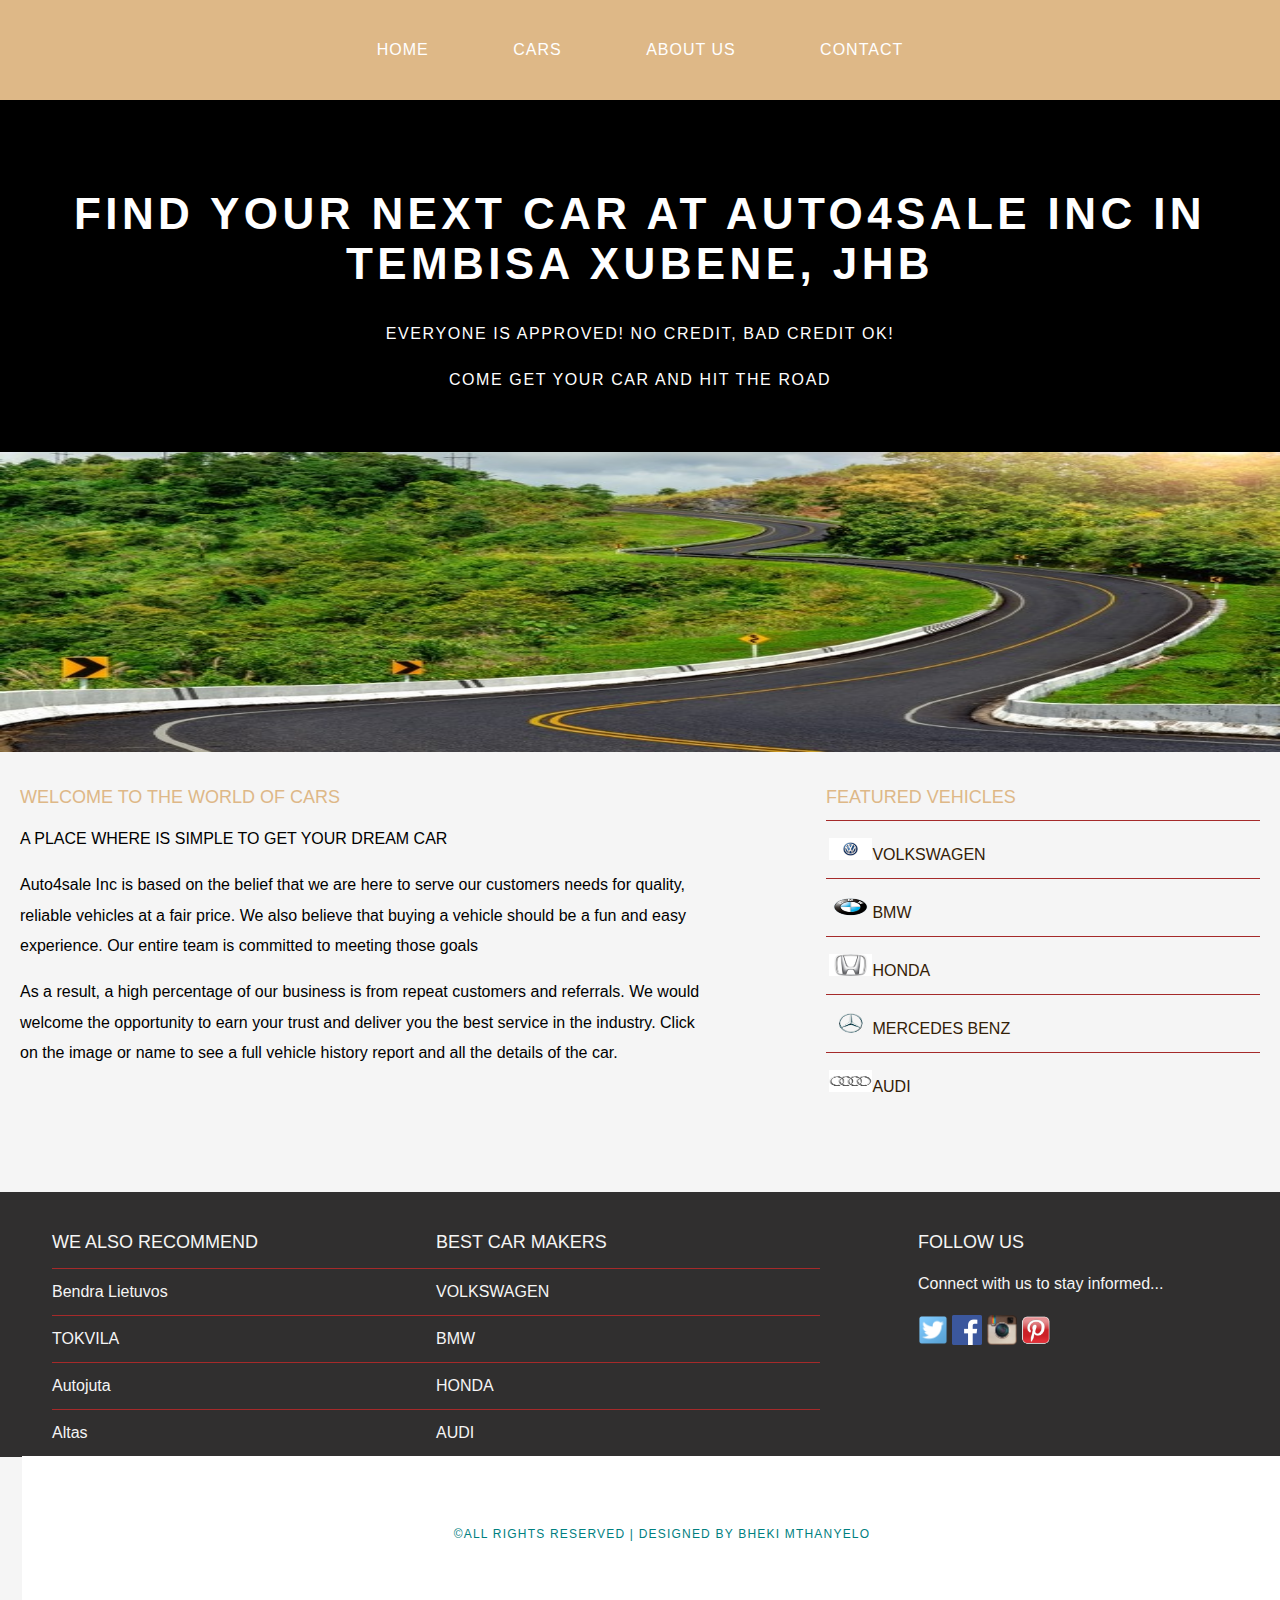
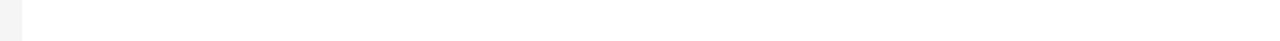
<file: index.html>
<!doctype hmtl>
<html>
    <head>
        <title>Auto4Sale</title>
        <link rel="stylesheet" href="style.css"/>
    </head>

    <body>
        <div id="menu">
            <ul>
                <li><a href="index.html">Home</a></li>
                <li><a href="cars.html">Cars</a></li>
                <li><a href="about.html">About US</a></li>
                <li><a href="contact.html">Contact</a></li>
            </ul>
        </div>
        <div id="header">
            <h1>FIND YOUR NEXT CAR AT AUTO4SALE INC IN TEMBISA XUBENE, JHB</h1>
            <p>EVERYONE IS APPROVED! NO CREDIT, BAD CREDIT OK!</p>
            <p>COME GET YOUR CAR AND HIT THE ROAD</p>
        </div>
        <div id="banner">
            <img src="images/road.jpg"/>
        </div>
        <div id="page">
            <div id="content">
                <h2>Welcome to The World of Cars</h2>
                <p>A PLACE WHERE IS SIMPLE TO GET YOUR DREAM CAR</p>
                <P>Auto4sale Inc is based on the belief that we are here to serve our customers needs for quality, 
                    reliable vehicles at a fair price. We also believe that buying a vehicle should be a fun and easy
                     experience. Our entire team is committed to meeting those goals</P>
                <P>As a result, a high percentage of our business is from repeat customers and referrals. We would welcome the 
                    opportunity to earn your trust and deliver you the best service in the industry. Click on the image or name 
                    to see a full vehicle history report and all the details of the car.</P>
            </div>
            <div id="sidebar">
                <h2>Featured vehicles</h2>              
                <ul class="styled">
                    <li><img src="images/VW logo.jpg"/><a href="vw.html">VOLKSWAGEN</a></li>
                    <li><img src="images/bmw logo.png"/><a href="bmw.html">BMW</a></li>
                    <li><img src="images/honda logo.jpg"/><a href="honda.html">HONDA</a></li>
                    <li><img src="images/Mercedes-Benz-Logo.png"/><a href="benz.html">MERCEDES BENZ</a></li>
                    <li><img src="images/audi logo.png"/><a href="audi.html">AUDI</a></li>
                    </ul>
            </div>
        </div>
        <div id="footer">
            <div id="box1">
                <h2>we Also recommend</h2>
                <ul class="styled">
                    <li><a href="https://rekvizitai.vz.lt/en/company/arx_lietuvos_cekijos_bi/">Bendra Lietuvos</a></li>
                    <li><a href="https://www.tokvila.lt">TOKVILA</a></li>
                    <li><a href="http://www.autojuta.lt">Autojuta</a></li>
                    <li><a href="http://www.altas.lt">Altas</a></li>
                </ul>
            </div>
            <div id="box2">
                <h2>Best Car Makers</h2>
                <ul class="styled">
                    <ul class="styled">
                        <li><a href="vw.html">VOLKSWAGEN</a></li>
                        <li><a href="bmw.html">BMW</a></li>
                        <li><a href="honda.html">HONDA</a></li>
                        <li><a href="audi.html">AUDI</a></li>
                        </ul>
                </ul>
            </div>
            <div id="box3">
                <h2>Follow Us</h2>
                <p>Connect with us to stay informed...</p>
                <a href="#"><img src="images/twitter.png" height="30"/></a>
                <a href="#"><img src="images/facebook.png" height="30"/></a>
                <a href="#"><img src="images/instagram.png" height="30"/></a>
                <a href="#"><img src="images/pinterest.png" height="30"/></a>
            </div>
            <div id="copyright">
                <p>&copy;All rights Reserved | Designed by Bheki Mthanyelo</p>
            </div>
        </div>
    </body>
</html>
</file>
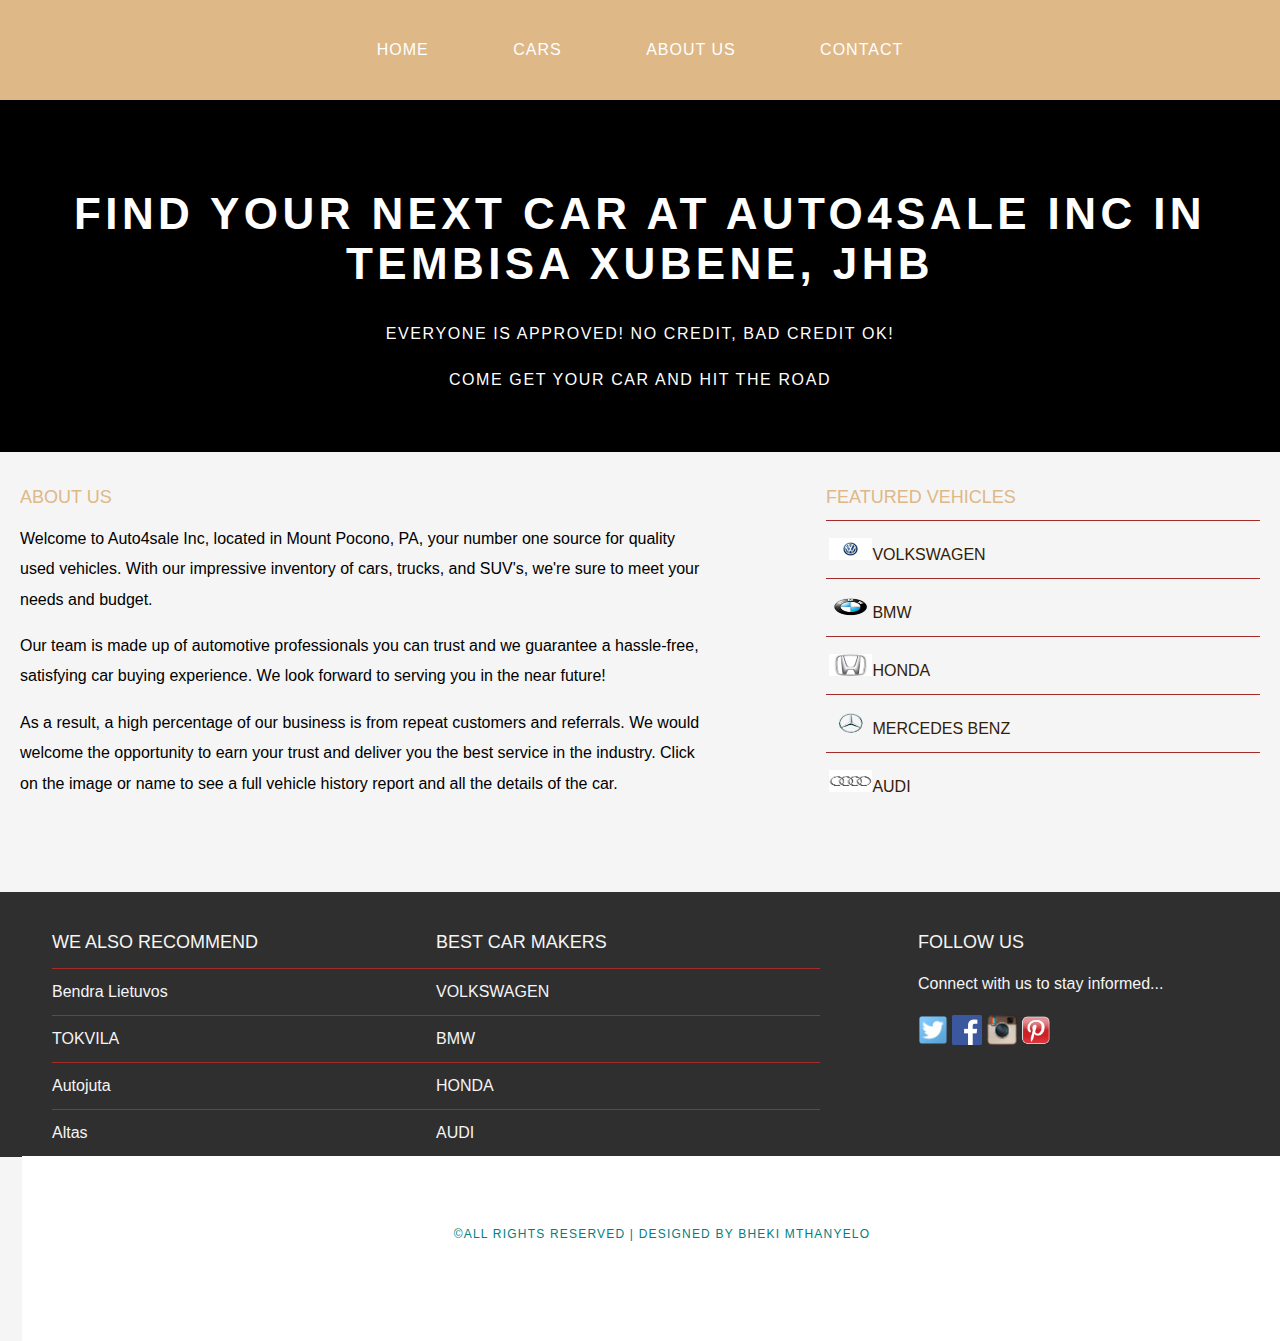
<file: about.html>
<!doctype hmtl>
<html>
    <head>
        <title>Auto4Sale</title>
        <link rel="stylesheet" href="style.css"/>
    </head>

    <body>
        <div id="menu">
            <ul>
                <li><a href="index.html">Home</a></li>
                <li><a href="cars.html">Cars</a></li>
                <li><a href="about.html">About US</a></li>
                <li><a href="contact.html">Contact</a></li>
            </ul>
        </div>
        <div id="header">
            <h1>FIND YOUR NEXT CAR AT AUTO4SALE INC IN TEMBISA XUBENE, JHB</h1>
            <p>EVERYONE IS APPROVED! NO CREDIT, BAD CREDIT OK!</p>
            <p>COME GET YOUR CAR AND HIT THE ROAD</p>
        </div>
        <div id="page">
            <div id="content">
                <h2>about us</h2>
                <p>Welcome to Auto4sale Inc, located in Mount Pocono, PA, your number one 
                    source for quality used vehicles. With our impressive inventory of cars,
                     trucks, and SUV's, we're sure to meet your needs and budget.</p>
                <p> Our team is made up of automotive professionals you can trust and we guarantee
                     a hassle-free, satisfying car buying experience. We look forward to serving you in the near future!</p>
                <P>As a result, a high percentage of our business is from repeat customers and referrals. We would welcome the 
                    opportunity to earn your trust and deliver you the best service in the industry. Click on the image or name 
                    to see a full vehicle history report and all the details of the car.</P>
            </div>
            <div id="sidebar">
                <h2>Featured vehicles</h2>              
                <ul class="styled">
                    <li><img src="images/VW logo.jpg"/><a href="vw.html">VOLKSWAGEN</a></li>
                    <li><img src="images/bmw logo.png"/><a href="bmw.html">BMW</a></li>
                    <li><img src="images/honda logo.jpg"/><a href="honda.html">HONDA</a></li>
                    <li><img src="images/Mercedes-Benz-Logo.png"/><a href="benz.html">MERCEDES BENZ</a></li>
                    <li><img src="images/audi logo.png"/><a href="audi.html">AUDI</a></li>
                    </ul>
            </div>
        </div>
        <div id="footer">
            <div id="box1">
                <h2>we Also recommend</h2>
                <ul class="styled">
                    <li><a href="https://rekvizitai.vz.lt/en/company/arx_lietuvos_cekijos_bi/">Bendra Lietuvos</a></li>
                    <li><a href="https://www.tokvila.lt">TOKVILA</a></li>
                    <li><a href="http://www.autojuta.lt">Autojuta</a></li>
                    <li><a href="http://www.altas.lt">Altas</a></li>
                </ul>
            </div>
            <div id="box2">
                <h2>Best Car Makers</h2>
                <ul class="styled">
                    <ul class="styled">
                        <li><a href="vw.html">VOLKSWAGEN</a></li>
                        <li><a href="bmw.html">BMW</a></li>
                        <li><a href="honda.html">HONDA</a></li>
                        <li><a href="audi.html">AUDI</a></li>
                        </ul>
                </ul>
            </div>
            <div id="box3">
                <h2>Follow Us</h2>
                <p>Connect with us to stay informed...</p>
                <a href="#"><img src="images/twitter.png" height="30"/></a>
                <a href="#"><img src="images/facebook.png" height="30"/></a>
                <a href="#"><img src="images/instagram.png" height="30"/></a>
                <a href="#"><img src="images/pinterest.png" height="30"/></a>
            </div>
            <div id="copyright">
                <p>&copy;All rights Reserved | Designed by Bheki Mthanyelo</p>
            </div>
        </div>
    </body>
</html>
</file>
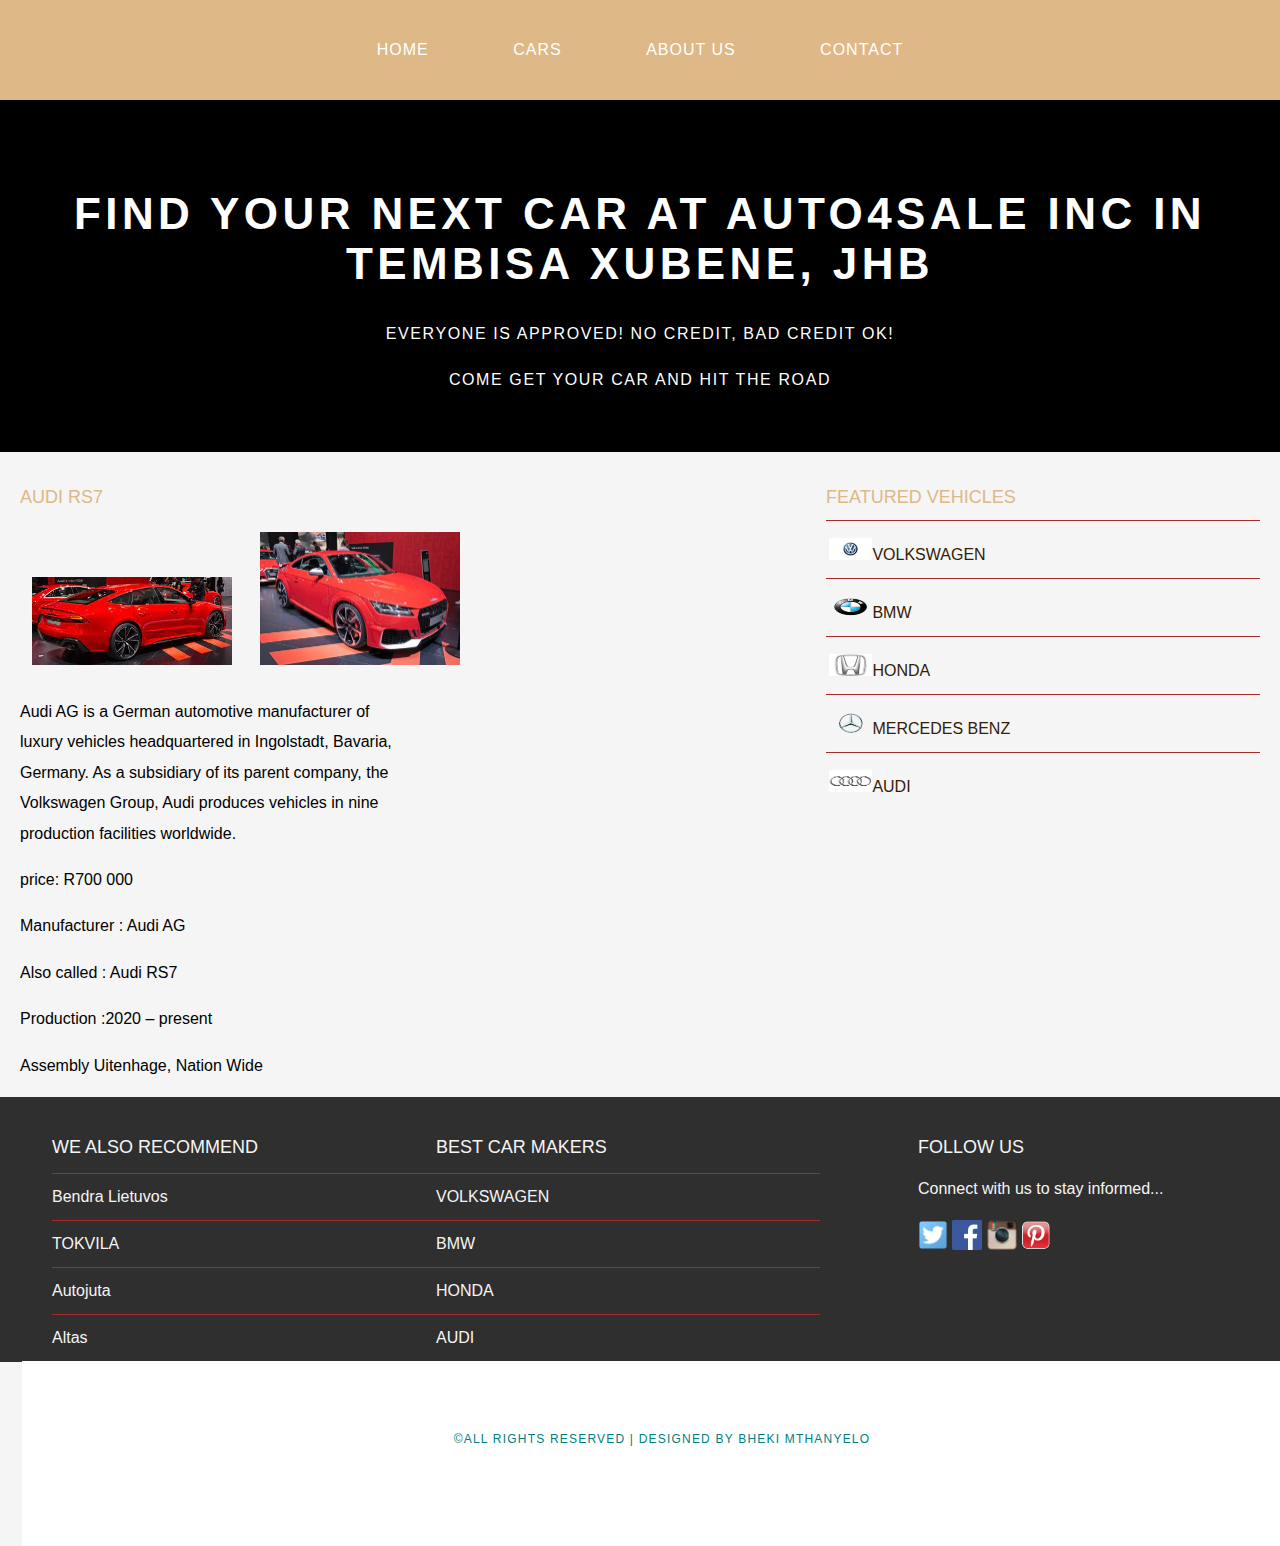
<file: audi.html>
<!doctype hmtl>
<html>
    <head>
        <title>Auto4Sale | Cars | AUDI</title>
        <link rel="stylesheet" href="style.css"/>
    </head>

    <body>
        <div id="menu">
            <ul>
                <li><a href="index.html">Home</a></li>
                <li><a href="cars.html">Cars</a></li>
                <li><a href="about.html">About US</a></li>
                <li><a href="contact.html">Contact</a></li>
            </ul>
        </div>
        <div id="header">
            <h1>FIND YOUR NEXT CAR AT AUTO4SALE INC IN TEMBISA XUBENE, JHB</h1>
            <p>EVERYONE IS APPROVED! NO CREDIT, BAD CREDIT OK!</p>
            <p>COME GET YOUR CAR AND HIT THE ROAD</p>
        </div>
        <div id="page">
            <div id="content">
                <h2>AUDI RS7 </h2>
                <div id="cars">
                    <img src="images/audi 2.jpg"/>
                    <img src="images/audi 3.jpg"/>
                </div>
                <div id="content">
                    <p>Audi AG is a German automotive manufacturer of luxury vehicles headquartered
                         in Ingolstadt, Bavaria, Germany. As a subsidiary of its parent company, the
                          Volkswagen Group, Audi produces vehicles in nine production facilities worldwide.</p>
                    <p>price: R700 000</p>
                    <p>Manufacturer :	Audi AG</p>
                    <p>Also called : Audi RS7</p>
                    <p>Production	:2020 – present</p>
                    <p>Assembly	Uitenhage, Nation Wide</p>
                </div>
            </div>
            <div id="sidebar">
                <h2>Featured vehicles</h2>              
                <ul class="styled">
                    <li><img src="images/VW logo.jpg"/><a href="vw.html">VOLKSWAGEN</a></li>
                    <li><img src="images/bmw logo.png"/><a href="bmw.html">BMW</a></li>
                    <li><img src="images/honda logo.jpg"/><a href="honda.html">HONDA</a></li>
                    <li><img src="images/Mercedes-Benz-Logo.png"/><a href="benz.html">MERCEDES BENZ</a></li>
                    <li><img src="images/audi logo.png"/><a href="audi.html">AUDI</a></li>
                    </ul>
            </div>
        </div>
        <div id="footer">
            <div id="box1">
                <h2>we Also recommend</h2>
                <ul class="styled">
                    <li><a href="https://rekvizitai.vz.lt/en/company/arx_lietuvos_cekijos_bi/">Bendra Lietuvos</a></li>
                    <li><a href="https://www.tokvila.lt">TOKVILA</a></li>
                    <li><a href="http://www.autojuta.lt">Autojuta</a></li>
                    <li><a href="http://www.altas.lt">Altas</a></li>
                </ul>
            </div>
            <div id="box2">
                <h2>Best Car Makers</h2>
                <ul class="styled">
                    <ul class="styled">
                        <li><a href="vw.html">VOLKSWAGEN</a></li>
                        <li><a href="bmw.html">BMW</a></li>
                        <li><a href="honda.html">HONDA</a></li>
                        <li><a href="audi.html">AUDI</a></li>
                        </ul>
                </ul>
            </div>
            <div id="box3">
                <h2>Follow Us</h2>
                <p>Connect with us to stay informed...</p>
                <a href="#"><img src="images/twitter.png" height="30"/></a>
                <a href="#"><img src="images/facebook.png" height="30"/></a>
                <a href="#"><img src="images/instagram.png" height="30"/></a>
                <a href="#"><img src="images/pinterest.png" height="30"/></a>
            </div>
            <div id="copyright">
                <p>&copy;All rights Reserved | Designed by Bheki Mthanyelo</p>
            </div>
        </div>
    </body>
</html>
</file>
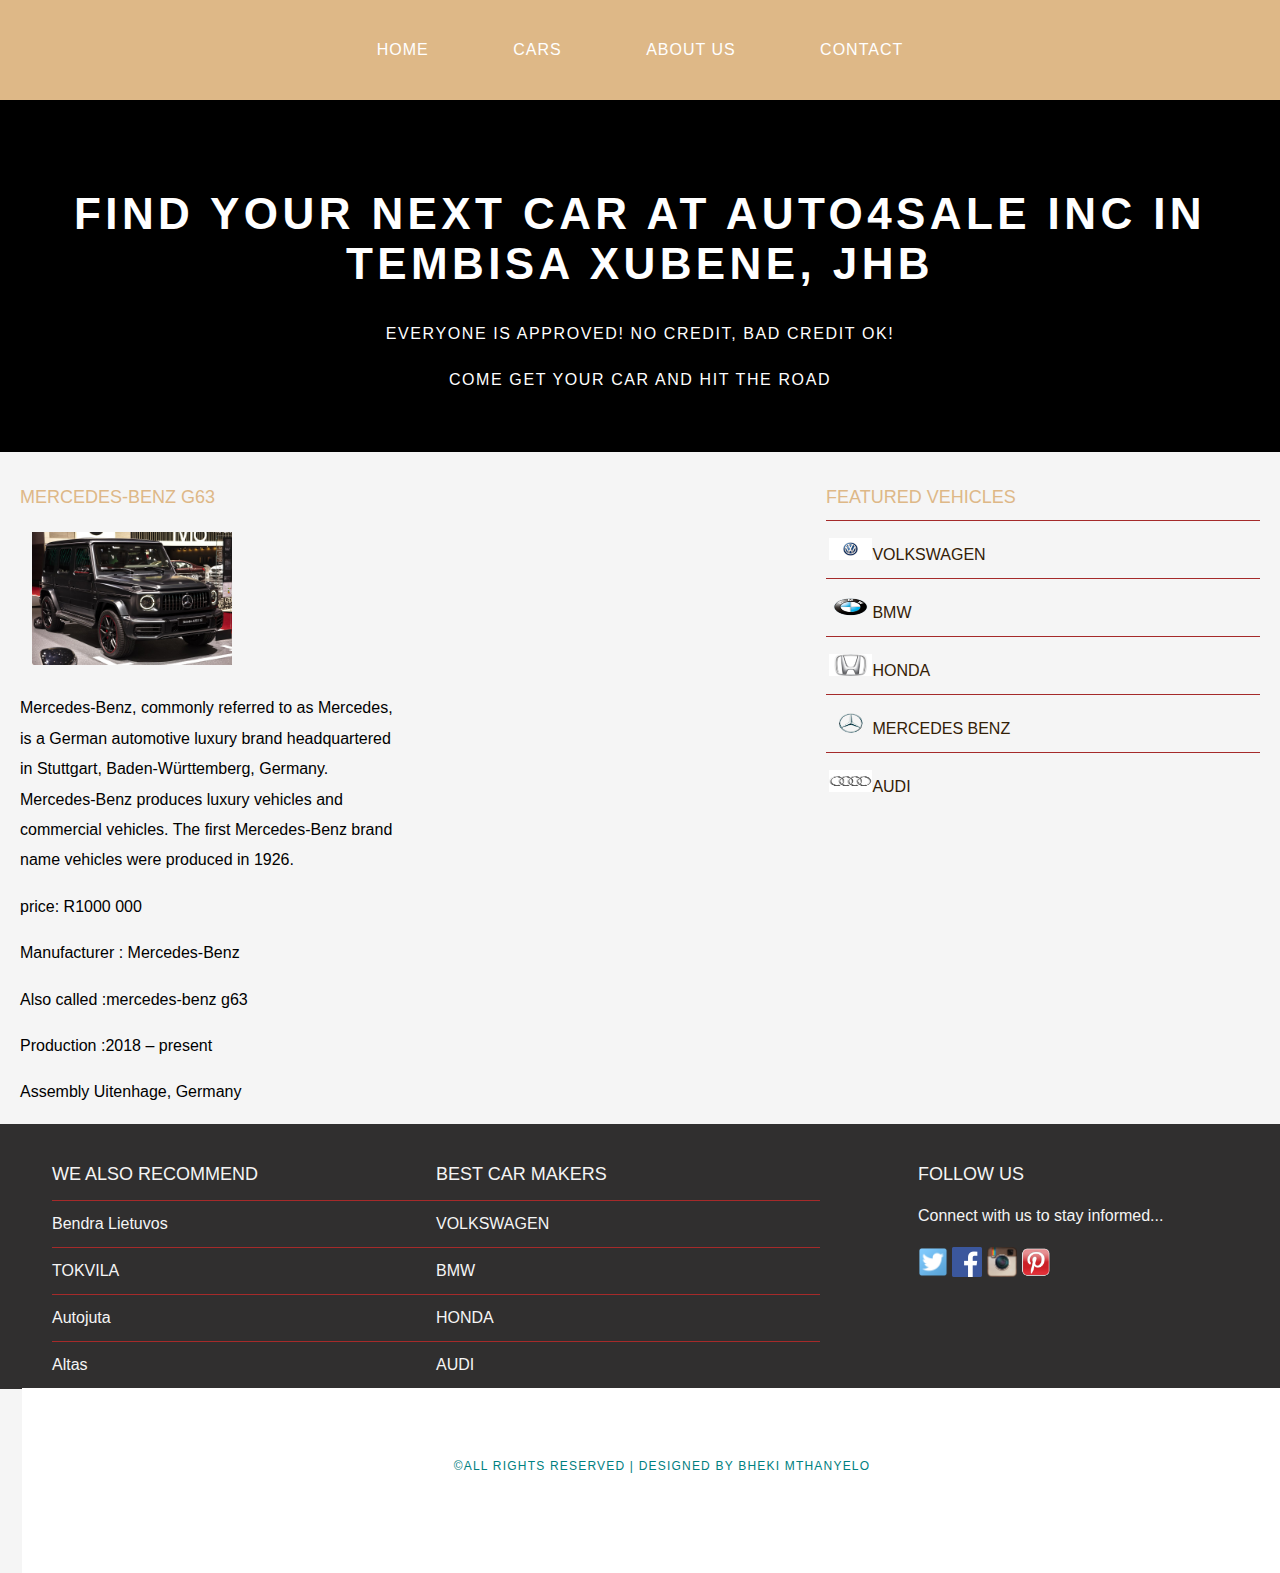
<file: benz.html>
<!doctype hmtl>
<html>
    <head>
        <title>Auto4Sale | Cars | Mercedes Benz</title>
        <link rel="stylesheet" href="style.css"/>
    </head>

    <body>
        <div id="menu">
            <ul>
                <li><a href="index.html">Home</a></li>
                <li><a href="cars.html">Cars</a></li>
                <li><a href="about.html">About US</a></li>
                <li><a href="contact.html">Contact</a></li>
            </ul>
        </div>
        <div id="header">
            <h1>FIND YOUR NEXT CAR AT AUTO4SALE INC IN TEMBISA XUBENE, JHB</h1>
            <p>EVERYONE IS APPROVED! NO CREDIT, BAD CREDIT OK!</p>
            <p>COME GET YOUR CAR AND HIT THE ROAD</p>
        </div>
        <div id="page">
            <div id="content">
                <h2>mercedes-benz g63 </h2>
                <div id="cars">
                    <img src="images/Mercedes 2.jpg"/>
                </div>
                <div id="content">
                    <p> Mercedes-Benz, commonly referred to as Mercedes, is a German 
                        automotive luxury brand headquartered in Stuttgart, Baden-Württemberg, Germany.
                         Mercedes-Benz produces luxury vehicles and commercial vehicles. The first Mercedes-Benz 
                         brand name vehicles were produced in 1926.</p>
                     <p>price: R1000 000</p>
                    <p>Manufacturer :	Mercedes-Benz</p>
                    <p>Also called :mercedes-benz g63</p>
                    <p>Production	:2018 – present</p>
                    <p>Assembly	Uitenhage, Germany</p>
                </div>
            </div>
            <div id="sidebar">
                <h2>Featured vehicles</h2>              
                <ul class="styled">
                    <li><img src="images/VW logo.jpg"/><a href="vw.html">VOLKSWAGEN</a></li>
                    <li><img src="images/bmw logo.png"/><a href="bmw.html">BMW</a></li>
                    <li><img src="images/honda logo.jpg"/><a href="honda.html">HONDA</a></li>
                    <li><img src="images/Mercedes-Benz-Logo.png"/><a href="benz.html">MERCEDES BENZ</a></li>
                    <li><img src="images/audi logo.png"/><a href="audi.html">AUDI</a></li>
                    </ul>
            </div>
        </div>
        <div id="footer">
            <div id="box1">
                <h2>we Also recommend</h2>
                <ul class="styled">
                    <li><a href="https://rekvizitai.vz.lt/en/company/arx_lietuvos_cekijos_bi/">Bendra Lietuvos</a></li>
                    <li><a href="https://www.tokvila.lt">TOKVILA</a></li>
                    <li><a href="http://www.autojuta.lt">Autojuta</a></li>
                    <li><a href="http://www.altas.lt">Altas</a></li>
                </ul>
            </div>
            <div id="box2">
                <h2>Best Car Makers</h2>
                <ul class="styled">
                    <ul class="styled">
                        <li><a href="vw.html">VOLKSWAGEN</a></li>
                        <li><a href="bmw.html">BMW</a></li>
                        <li><a href="honda.html">HONDA</a></li>
                        <li><a href="audi.html">AUDI</a></li>
                        </ul>
                </ul>
            </div>
            <div id="box3">
                <h2>Follow Us</h2>
                <p>Connect with us to stay informed...</p>
                <a href="#"><img src="images/twitter.png" height="30"/></a>
                <a href="#"><img src="images/facebook.png" height="30"/></a>
                <a href="#"><img src="images/instagram.png" height="30"/></a>
                <a href="#"><img src="images/pinterest.png" height="30"/></a>
            </div>
            <div id="copyright">
                <p>&copy;All rights Reserved | Designed by Bheki Mthanyelo</p>
            </div>
        </div>
    </body>
</html>
</file>
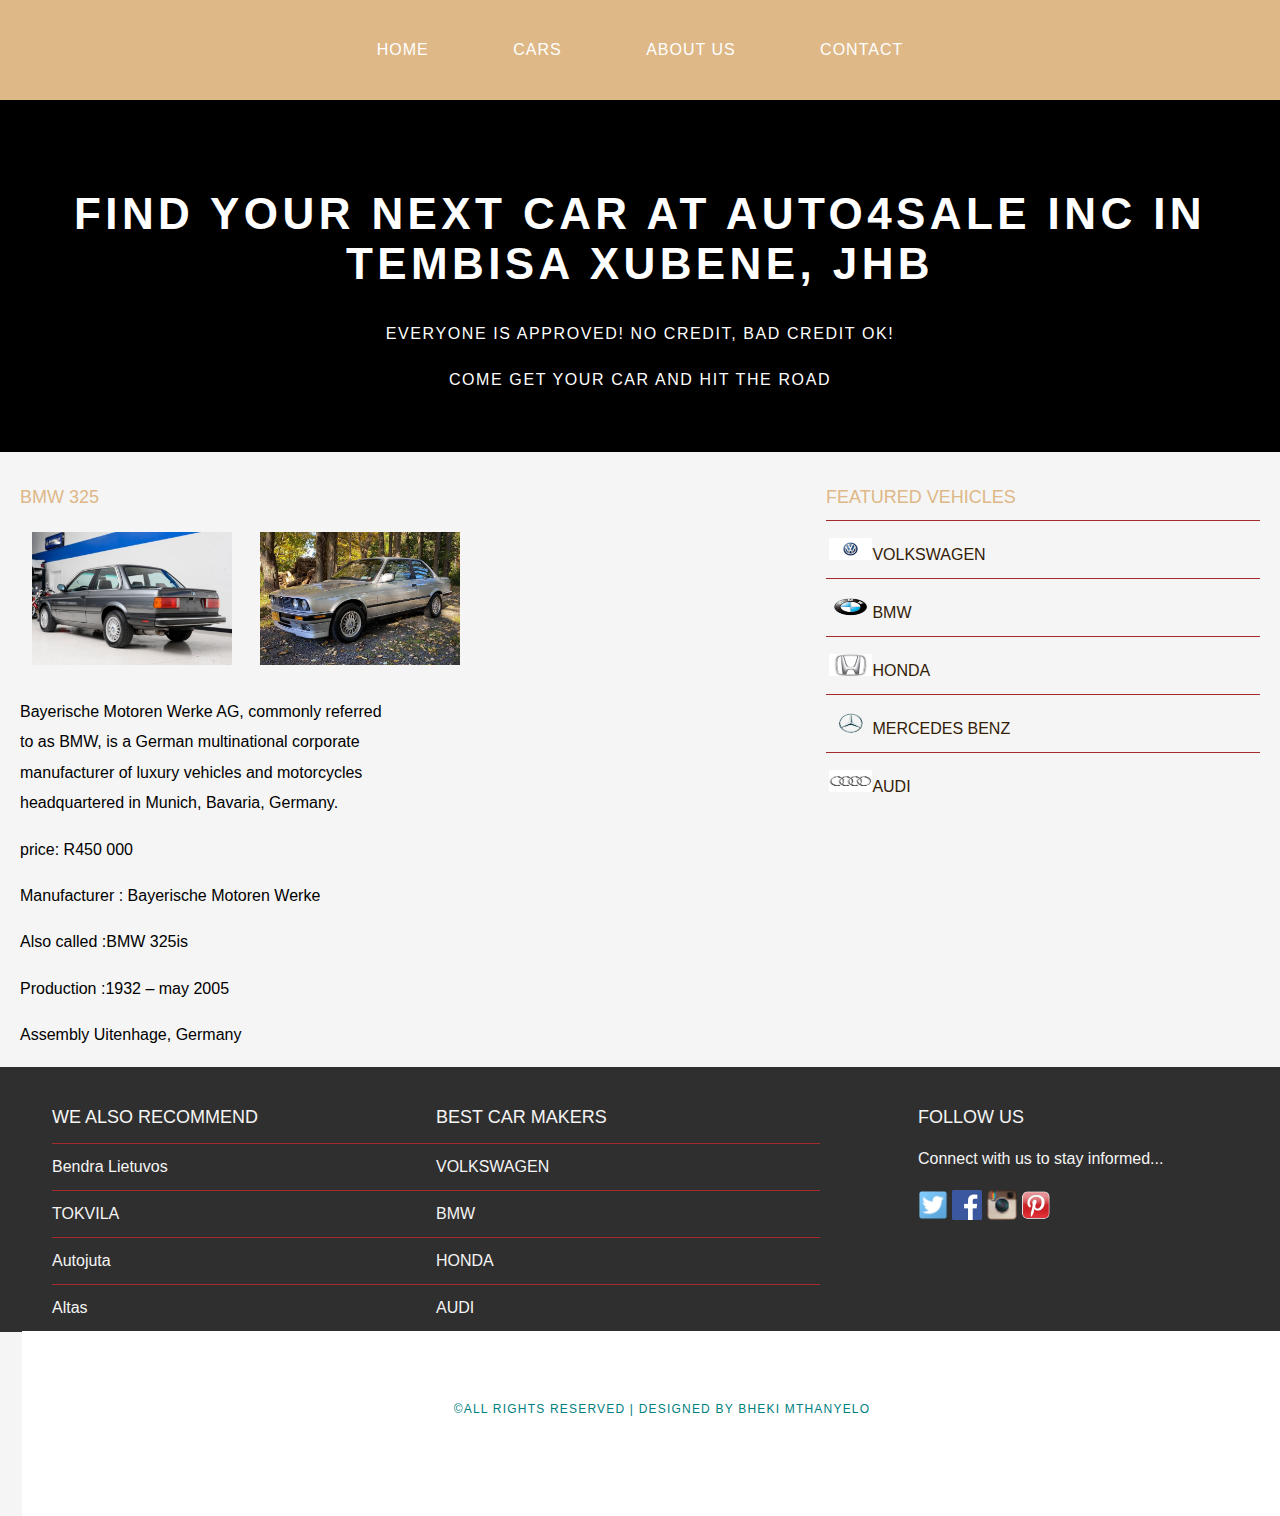
<file: bmw.html>
<!doctype hmtl>
<html>
    <head>
        <title>Auto4Sale | Cars | BMW</title>
        <link rel="stylesheet" href="style.css"/>
    </head>

    <body>
        <div id="menu">
            <ul>
                <li><a href="index.html">Home</a></li>
                <li><a href="cars.html">Cars</a></li>
                <li><a href="about.html">About US</a></li>
                <li><a href="contact.html">Contact</a></li>
            </ul>
        </div>
        <div id="header">
            <h1>FIND YOUR NEXT CAR AT AUTO4SALE INC IN TEMBISA XUBENE, JHB</h1>
            <p>EVERYONE IS APPROVED! NO CREDIT, BAD CREDIT OK!</p>
            <p>COME GET YOUR CAR AND HIT THE ROAD</p>
        </div>
        <div id="page">
            <div id="content">
                <h2>BMW 325 </h2>
                <div id="cars">
                    <img src="images/325is 2.jpg"/>
                    <img src="images/325is 3.jpg"/>
                </div>
                <div id="content">
                    <p>Bayerische Motoren Werke AG, commonly referred to as BMW, is a German 
                        multinational corporate manufacturer of luxury vehicles and motorcycles 
                        headquartered in Munich, Bavaria, Germany.</p>
                        <p>price: R450 000</p>
                    <p>Manufacturer :	Bayerische Motoren Werke</p>
                    <p>Also called :BMW 325is</p>
                    <p>Production	:1932 – may 2005</p>
                    <p>Assembly	Uitenhage, Germany</p>
                </div>
            </div>
            <div id="sidebar">
                <h2>Featured vehicles</h2>              
                <ul class="styled">
                    <li><img src="images/VW logo.jpg"/><a href="vw.html">VOLKSWAGEN</a></li>
                    <li><img src="images/bmw logo.png"/><a href="bmw.html">BMW</a></li>
                    <li><img src="images/honda logo.jpg"/><a href="honda.html">HONDA</a></li>
                    <li><img src="images/Mercedes-Benz-Logo.png"/><a href="benz.html">MERCEDES BENZ</a></li>
                    <li><img src="images/audi logo.png"/><a href="audi.html">AUDI</a></li>
                    </ul>
            </div>
        </div>
        <div id="footer">
            <div id="box1">
                <h2>we Also recommend</h2>
                <ul class="styled">
                    <li><a href="https://rekvizitai.vz.lt/en/company/arx_lietuvos_cekijos_bi/">Bendra Lietuvos</a></li>
                    <li><a href="https://www.tokvila.lt">TOKVILA</a></li>
                    <li><a href="http://www.autojuta.lt">Autojuta</a></li>
                    <li><a href="http://www.altas.lt">Altas</a></li>
                </ul>
            </div>
            <div id="box2">
                <h2>Best Car Makers</h2>
                <ul class="styled">
                    <ul class="styled">
                        <li><a href="vw.html">VOLKSWAGEN</a></li>
                        <li><a href="bmw.html">BMW</a></li>
                        <li><a href="honda.html">HONDA</a></li>
                        <li><a href="audi.html">AUDI</a></li>
                        </ul>
                </ul>
            </div>
            <div id="box3">
                <h2>Follow Us</h2>
                <p>Connect with us to stay informed...</p>
                <a href="#"><img src="images/twitter.png" height="30"/></a>
                <a href="#"><img src="images/facebook.png" height="30"/></a>
                <a href="#"><img src="images/instagram.png" height="30"/></a>
                <a href="#"><img src="images/pinterest.png" height="30"/></a>
            </div>
            <div id="copyright">
                <p>&copy;All rights Reserved | Designed by Bheki Mthanyelo</p>
            </div>
        </div>
    </body>
</html>
</file>
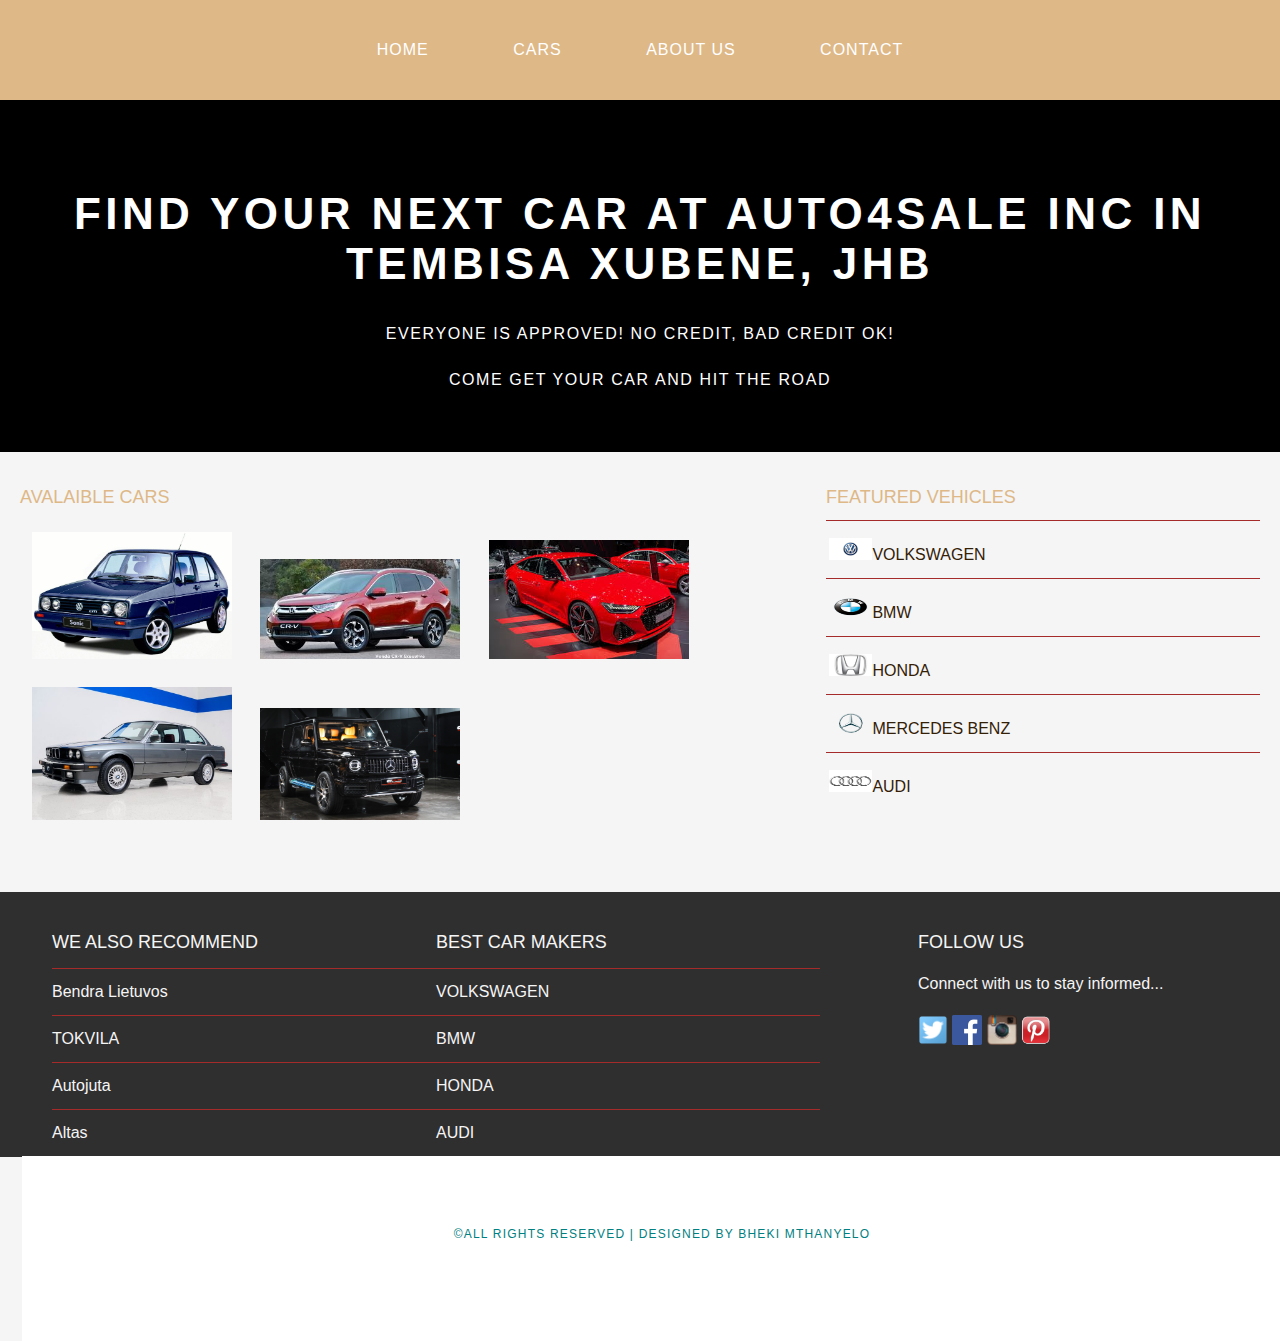
<file: cars.html>
<!doctype hmtl>
<html>
    <head>
        <title>Auto4Sale | Cars</title>
        <link rel="stylesheet" href="style.css"/>
    </head>

    <body>
        <div id="menu">
            <ul>
                <li><a href="index.html">Home</a></li>
                <li><a href="cars.html">Cars</a></li>
                <li><a href="about.html">About US</a></li>
                <li><a href="contact.html">Contact</a></li>
            </ul>
        </div>
        <div id="header">
            <h1>FIND YOUR NEXT CAR AT AUTO4SALE INC IN TEMBISA XUBENE, JHB</h1>
            <p>EVERYONE IS APPROVED! NO CREDIT, BAD CREDIT OK!</p>
            <p>COME GET YOUR CAR AND HIT THE ROAD</p>
        </div>
        <div id="page">
            <div id="content">
                <h2>Avalaible Cars</h2>
                <div id="cars">
                    <a href="vw.html"><img src="images/city golf 1.jpg"/></a>
                    <a href="honda.html"><img src="images/honda 1.jpg"/></a>
                    <a href="audi.html"><img src="images/audi 1.jpg"/></a>
                    <a href="bmw.html"><img src="images/352is 1.jpg"/></a>
                    <a href="benz.html"><img src="images/mercedes 1.jpg"/></a>
                </div>
            </div>
            <div id="sidebar">
                <h2>Featured vehicles</h2>              
                <ul class="styled">
                    <li><img src="images/VW logo.jpg"/><a href="vw.html">VOLKSWAGEN</a></li>
                    <li><img src="images/bmw logo.png"/><a href="bmw.html">BMW</a></li>
                    <li><img src="images/honda logo.jpg"/><a href="honda.html">HONDA</a></li>
                    <li><img src="images/Mercedes-Benz-Logo.png"/><a href="benz.html">MERCEDES BENZ</a></li>
                    <li><img src="images/audi logo.png"/><a href="audi.html">AUDI</a></li>
                    </ul>
            </div>
        </div>
        <div id="footer">
            <div id="box1">
                <h2>we Also recommend</h2>
                <ul class="styled">
                    <li><a href="https://rekvizitai.vz.lt/en/company/arx_lietuvos_cekijos_bi/">Bendra Lietuvos</a></li>
                    <li><a href="https://www.tokvila.lt">TOKVILA</a></li>
                    <li><a href="http://www.autojuta.lt">Autojuta</a></li>
                    <li><a href="http://www.altas.lt">Altas</a></li>
                </ul>
            </div>
            <div id="box2">
                <h2>Best Car Makers</h2>
                <ul class="styled">
                    <ul class="styled">
                        <li><a href="vw.html">VOLKSWAGEN</a></li>
                        <li><a href="bmw.html">BMW</a></li>
                        <li><a href="honda.html">HONDA</a></li>
                        <li><a href="audi.html">AUDI</a></li>
                        </ul>
                </ul>
            </div>
            <div id="box3">
                <h2>Follow Us</h2>
                <p>Connect with us to stay informed...</p>
                <a href="#"><img src="images/twitter.png" height="30"/></a>
                <a href="#"><img src="images/facebook.png" height="30"/></a>
                <a href="#"><img src="images/instagram.png" height="30"/></a>
                <a href="#"><img src="images/pinterest.png" height="30"/></a>
            </div>
            <div id="copyright">
                <p>&copy;All rights Reserved | Designed by Bheki Mthanyelo</p>
            </div>
        </div>
    </body>
</html>
</file>
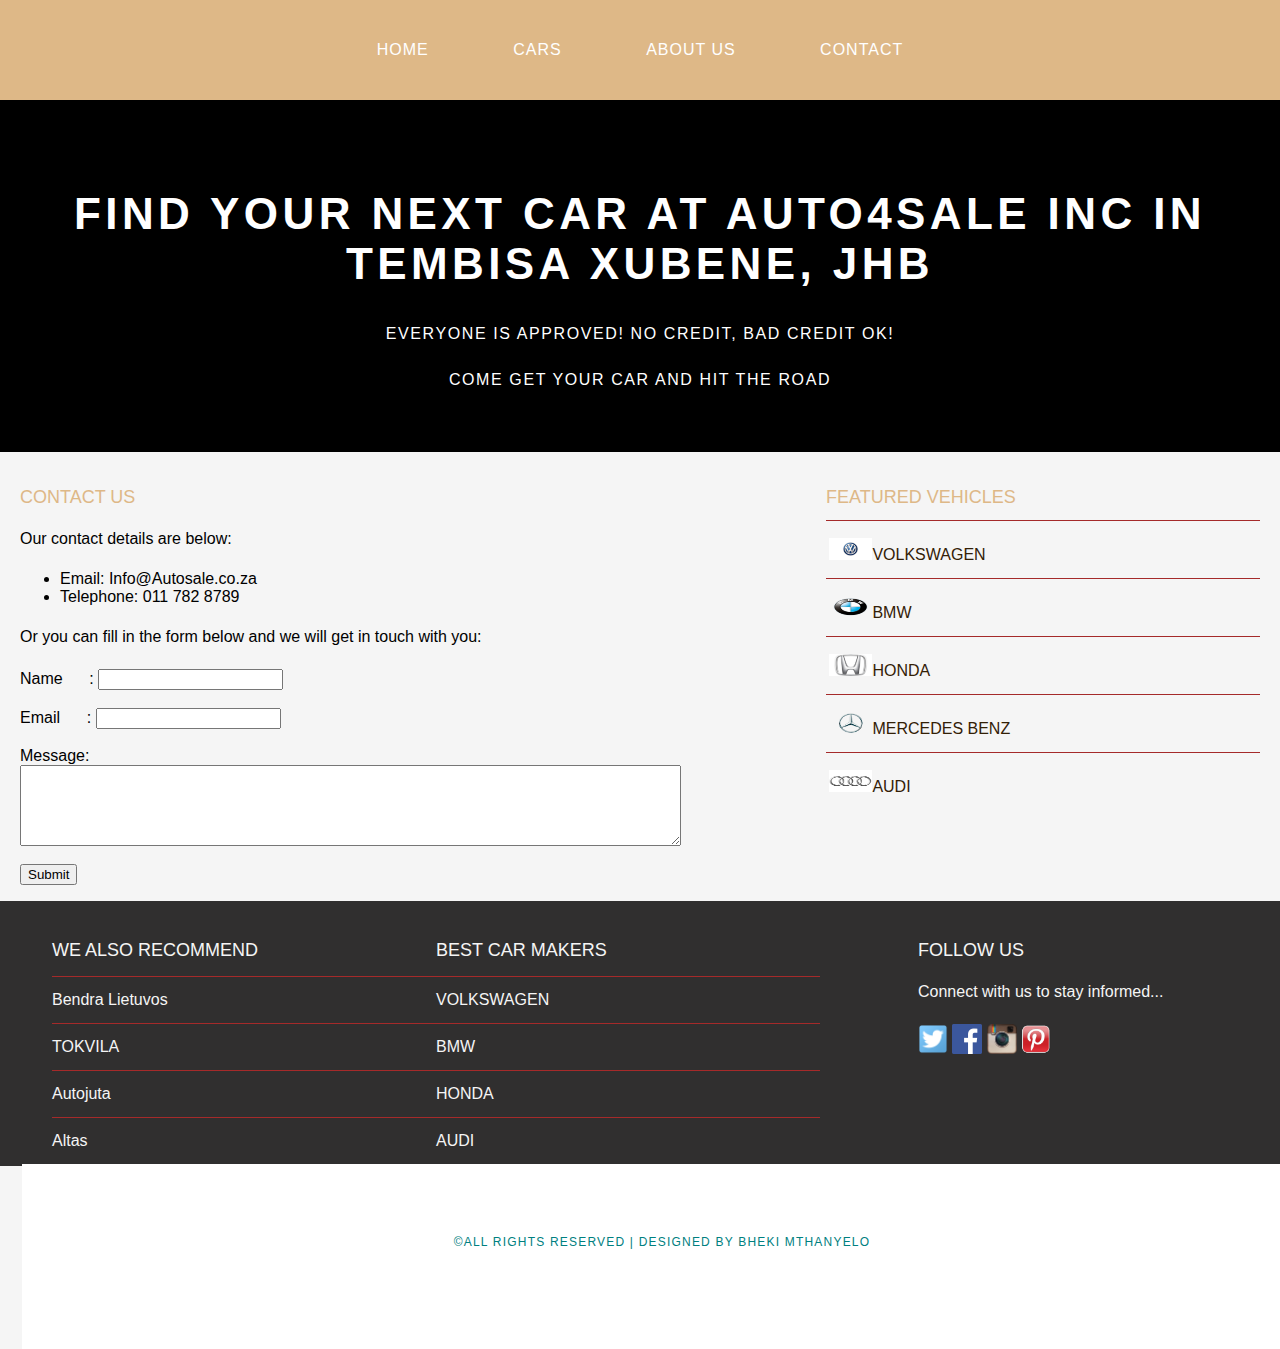
<file: contact.html>
<!doctype hmtl>
<html>
    <head>
        <title>Auto4Sale</title>
        <link rel="stylesheet" href="style.css"/>
    </head>

    <body>
        <div id="menu">
            <ul>
                <li><a href="index.html">Home</a></li>
                <li><a href="cars.html">Cars</a></li>
                <li><a href="about.html">About US</a></li>
                <li><a href="contact.html">Contact</a></li>
            </ul>
        </div>
        <div id="header">
            <h1>FIND YOUR NEXT CAR AT AUTO4SALE INC IN TEMBISA XUBENE, JHB</h1>
            <p>EVERYONE IS APPROVED! NO CREDIT, BAD CREDIT OK!</p>
            <p>COME GET YOUR CAR AND HIT THE ROAD</p>
        </div>
        <div id="page">
            <div id="content">
                <h2>Contact us</h2>
                <p>Our contact details are below:</p>
                <ul class="style1">
                    <li>Email: Info@Autosale.co.za</li>
                    <li>Telephone: 011 782 8789</li>
                </ul>

                <p>Or you can fill in the form below and we will get in touch with you:</p>
                <form>
                Name&nbsp;&nbsp;&nbsp;&nbsp;&nbsp;  : <input type="text" /><br/><br/>
                Email&nbsp;&nbsp;&nbsp;&nbsp;&nbsp; : <input type="email" /><br/><br/>
                Message: <textarea cols="80" rows="5"></textarea><br/><br/>
                <input type="submit" value="Submit"/>
                </form>
            </div>
            <div id="sidebar">
                <h2>Featured vehicles</h2>              
                <ul class="styled">
                    <li><img src="images/VW logo.jpg"/><a href="vw.html">VOLKSWAGEN</a></li>
                    <li><img src="images/bmw logo.png"/><a href="bmw.html">BMW</a></li>
                    <li><img src="images/honda logo.jpg"/><a href="honda.html">HONDA</a></li>
                    <li><img src="images/Mercedes-Benz-Logo.png"/><a href="benz.html">MERCEDES BENZ</a></li>
                    <li><img src="images/audi logo.png"/><a href="audi.html">AUDI</a></li>
                    </ul>
            </div>
        </div>
        <div id="footer">
            <div id="box1">
                <h2>we Also recommend</h2>
                <ul class="styled">
                    <li><a href="https://rekvizitai.vz.lt/en/company/arx_lietuvos_cekijos_bi/">Bendra Lietuvos</a></li>
                    <li><a href="https://www.tokvila.lt">TOKVILA</a></li>
                    <li><a href="http://www.autojuta.lt">Autojuta</a></li>
                    <li><a href="http://www.altas.lt">Altas</a></li>
                </ul>
            </div>
            <div id="box2">
                <h2>Best Car Makers</h2>
                <ul class="styled">
                    <ul class="styled">
                        <li><a href="vw.html">VOLKSWAGEN</a></li>
                        <li><a href="bmw.html">BMW</a></li>
                        <li><a href="honda.html">HONDA</a></li>
                        <li><a href="audi.html">AUDI</a></li>
                        </ul>
                </ul>
            </div>
            <div id="box3">
                <h2>Follow Us</h2>
                <p>Connect with us to stay informed...</p>
                <a href="#"><img src="images/twitter.png" height="30"/></a>
                <a href="#"><img src="images/facebook.png" height="30"/></a>
                <a href="#"><img src="images/instagram.png" height="30"/></a>
                <a href="#"><img src="images/pinterest.png" height="30"/></a>
            </div>
            <div id="copyright">
                <p>&copy;All rights Reserved | Designed by Bheki Mthanyelo</p>
            </div>
        </div>
    </body>
</html>
</file>
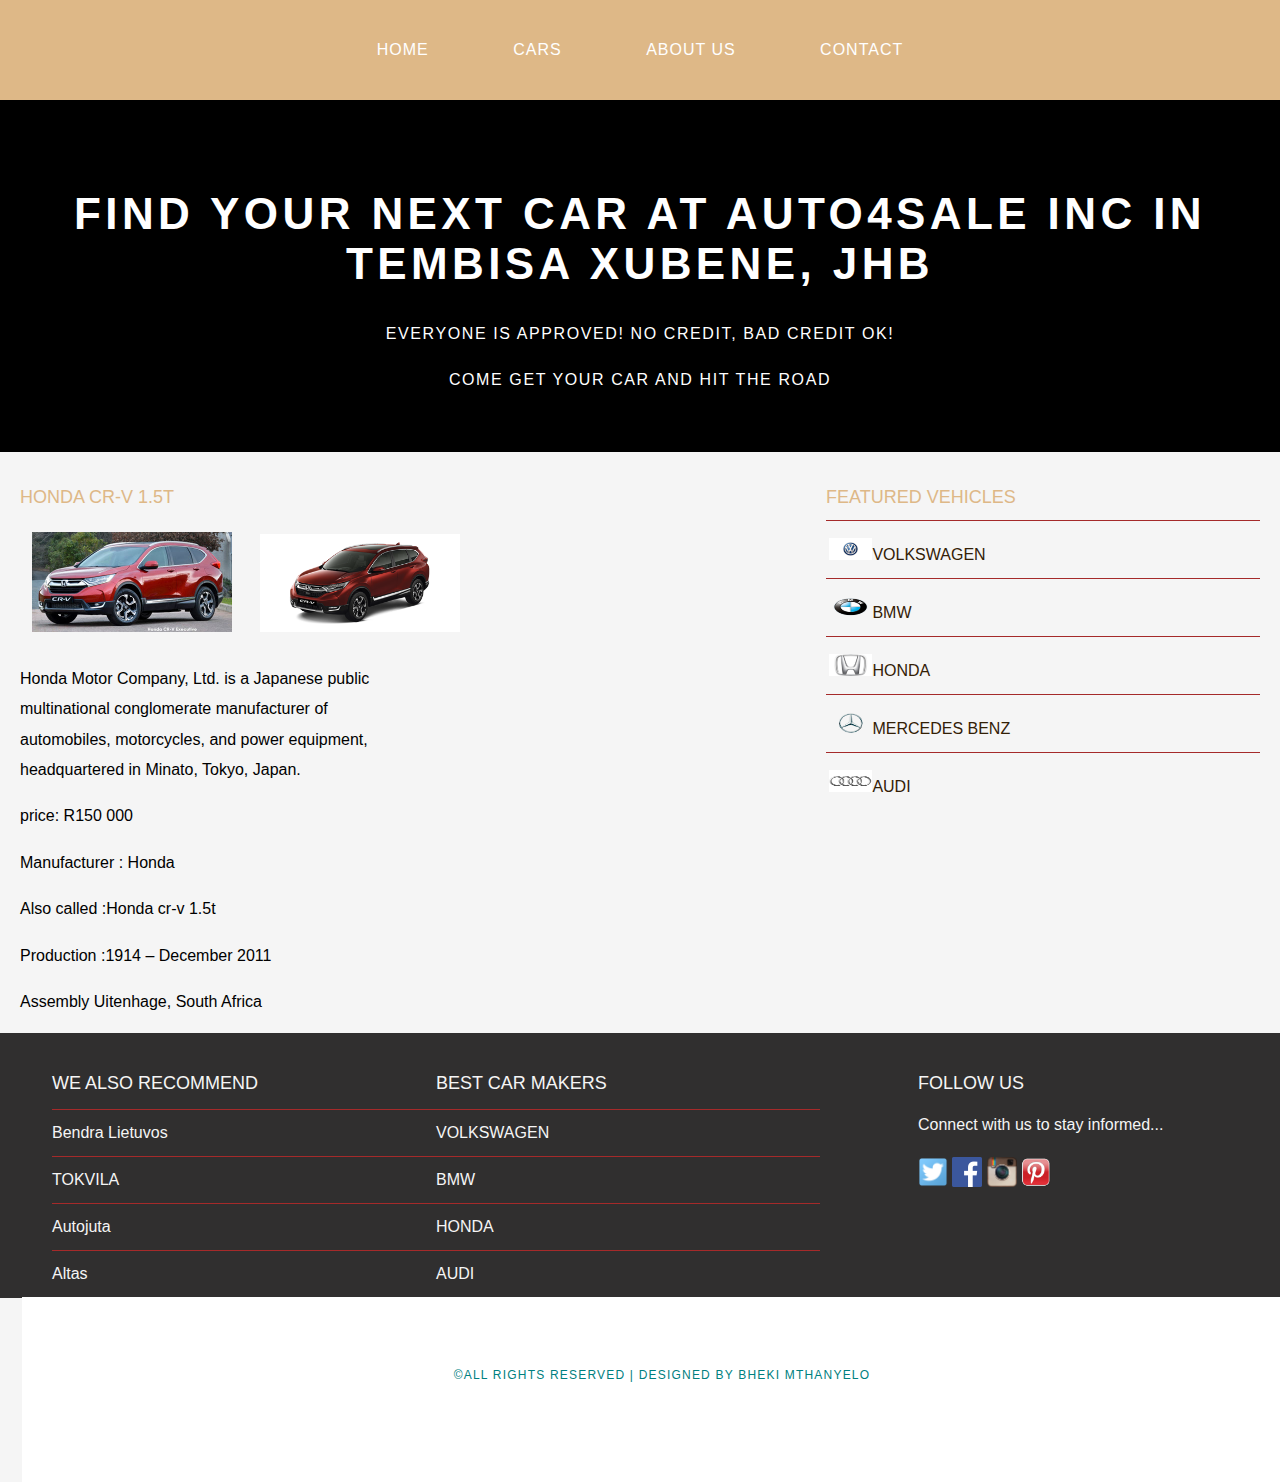
<file: honda.html>
<!doctype hmtl>
<html>
    <head>
        <title>Auto4Sale | Cars | Honda</title>
        <link rel="stylesheet" href="style.css"/>
    </head>

    <body>
        <div id="menu">
            <ul>
                <li><a href="index.html">Home</a></li>
                <li><a href="cars.html">Cars</a></li>
                <li><a href="about.html">About US</a></li>
                <li><a href="contact.html">Contact</a></li>
            </ul>
        </div>
        <div id="header">
            <h1>FIND YOUR NEXT CAR AT AUTO4SALE INC IN TEMBISA XUBENE, JHB</h1>
            <p>EVERYONE IS APPROVED! NO CREDIT, BAD CREDIT OK!</p>
            <p>COME GET YOUR CAR AND HIT THE ROAD</p>
        </div>
        <div id="page">
            <div id="content">
                <h2>Honda cr-v 1.5t</h2>
                <div id="cars">
                    <img src="images/hond 2.jpg"/>
                    <img src="images/honda 3.png"/>
                </div>
                <div id="content">
                    <p>Honda Motor Company, Ltd. is a Japanese public multinational conglomerate
                         manufacturer of automobiles, motorcycles, and power equipment, headquartered in Minato, Tokyo, Japan.</p>
                    <p>price: R150 000</p>
                    <p>Manufacturer :	Honda</p>
                    <p>Also called :Honda cr-v 1.5t</p>
                    <p>Production	:1914 – December 2011</p>
                    <p>Assembly	Uitenhage, South Africa</p>
                </div>
            </div>
            <div id="sidebar">
                <h2>Featured vehicles</h2>              
                <ul class="styled">
                    <li><img src="images/VW logo.jpg"/><a href="vw.html">VOLKSWAGEN</a></li>
                    <li><img src="images/bmw logo.png"/><a href="bmw.html">BMW</a></li>
                    <li><img src="images/honda logo.jpg"/><a href="honda.html">HONDA</a></li>
                    <li><img src="images/Mercedes-Benz-Logo.png"/><a href="benz.html">MERCEDES BENZ</a></li>
                    <li><img src="images/audi logo.png"/><a href="audi.html">AUDI</a></li>
                    </ul>
            </div>
        </div>
        <div id="footer">
            <div id="box1">
                <h2>we Also recommend</h2>
                <ul class="styled">
                    <li><a href="https://rekvizitai.vz.lt/en/company/arx_lietuvos_cekijos_bi/">Bendra Lietuvos</a></li>
                    <li><a href="https://www.tokvila.lt">TOKVILA</a></li>
                    <li><a href="http://www.autojuta.lt">Autojuta</a></li>
                    <li><a href="http://www.altas.lt">Altas</a></li>
                </ul>
            </div>
            <div id="box2">
                <h2>Best Car Makers</h2>
                <ul class="styled">
                    <ul class="styled">
                        <li><a href="vw.html">VOLKSWAGEN</a></li>
                        <li><a href="bmw.html">BMW</a></li>
                        <li><a href="honda.html">HONDA</a></li>
                        <li><a href="audi.html">AUDI</a></li>
                        </ul>
                </ul>
            </div>
            <div id="box3">
                <h2>Follow Us</h2>
                <p>Connect with us to stay informed...</p>
                <a href="#"><img src="images/twitter.png" height="30"/></a>
                <a href="#"><img src="images/facebook.png" height="30"/></a>
                <a href="#"><img src="images/instagram.png" height="30"/></a>
                <a href="#"><img src="images/pinterest.png" height="30"/></a>
            </div>
            <div id="copyright">
                <p>&copy;All rights Reserved | Designed by Bheki Mthanyelo</p>
            </div>
        </div>
    </body>
</html>
</file>
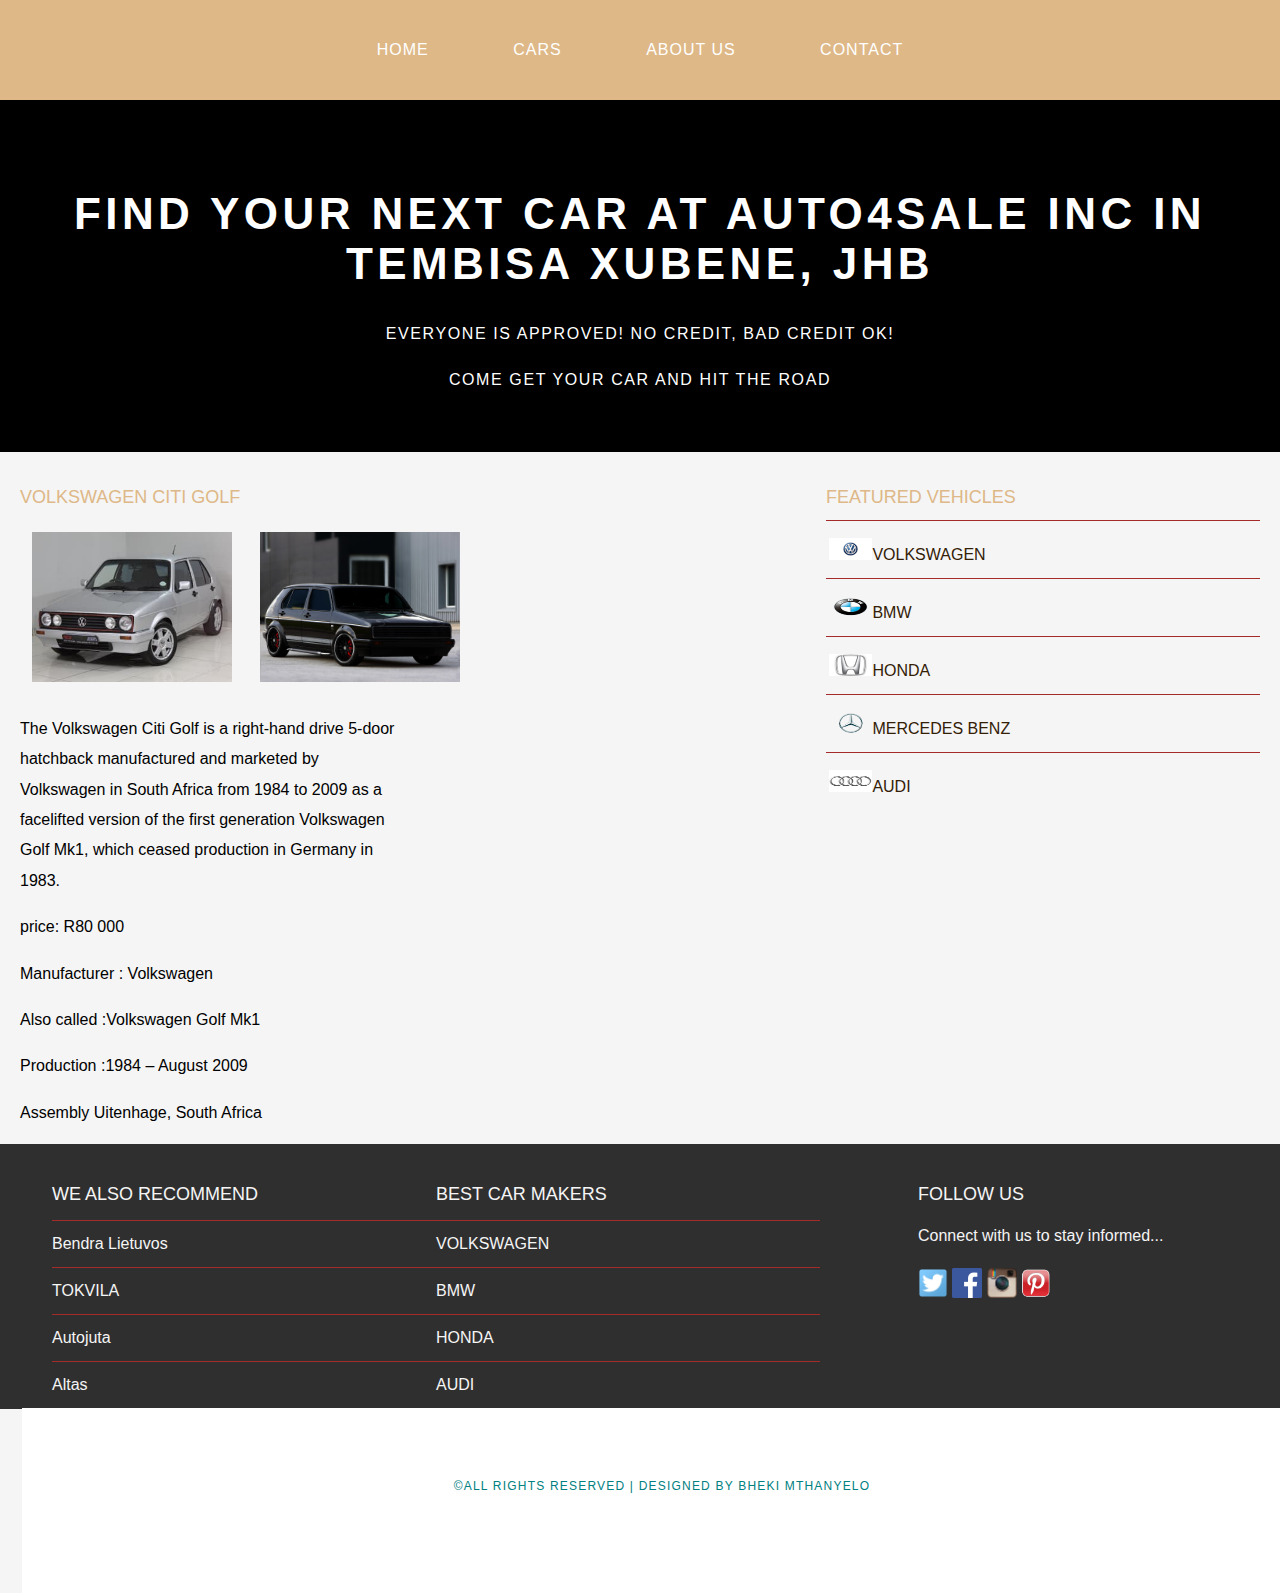
<file: vw.html>
<!doctype hmtl>
<html>
    <head>
        <title>Auto4Sale | Cars | Citi Golf</title>
        <link rel="stylesheet" href="style.css"/>
    </head>

    <body>
        <div id="menu">
            <ul>
                <li><a href="index.html">Home</a></li>
                <li><a href="cars.html">Cars</a></li>
                <li><a href="about.html">About US</a></li>
                <li><a href="contact.html">Contact</a></li>
            </ul>
        </div>
        <div id="header">
            <h1>FIND YOUR NEXT CAR AT AUTO4SALE INC IN TEMBISA XUBENE, JHB</h1>
            <p>EVERYONE IS APPROVED! NO CREDIT, BAD CREDIT OK!</p>
            <p>COME GET YOUR CAR AND HIT THE ROAD</p>
        </div>
        <div id="page">
            <div id="content">
                <h2>VOLKSWAGEN Citi Golf</h2>
                <div id="cars">
                    <img src="images/city golf 2.jpg"/>
                    <img src="images/city golf 3.jpg"/>
                </div>
                <div id="content">
                    <p>The Volkswagen Citi Golf is a right-hand drive 5-door hatchback manufactured
                         and marketed by Volkswagen in South Africa from 1984 to 2009 as a facelifted 
                         version of the first generation Volkswagen Golf Mk1, which ceased production in Germany in 1983.</p>
                    <p>price: R80 000</p>
                    <p>Manufacturer :	Volkswagen</p>
                    <p>Also called :Volkswagen Golf Mk1</p>
                    <p>Production	:1984 – August 2009</p>
                    <p>Assembly	Uitenhage, South Africa</p>
                </div>
            </div>
            <div id="sidebar">
                <h2>Featured vehicles</h2>              
                <ul class="styled">
                    <li><img src="images/VW logo.jpg"/><a href="vw.html">VOLKSWAGEN</a></li>
                    <li><img src="images/bmw logo.png"/><a href="bmw.html">BMW</a></li>
                    <li><img src="images/honda logo.jpg"/><a href="honda.html">HONDA</a></li>
                    <li><img src="images/Mercedes-Benz-Logo.png"/><a href="benz.html">MERCEDES BENZ</a></li>
                    <li><img src="images/audi logo.png"/><a href="benz.html">AUDI</a></li>
                    </ul>
            </div>
        </div>
        <div id="footer">
            <div id="box1">
                <h2>we Also recommend</h2>
                <ul class="styled">
                    <li><a href="https://rekvizitai.vz.lt/en/company/arx_lietuvos_cekijos_bi/">Bendra Lietuvos</a></li>
                    <li><a href="https://www.tokvila.lt">TOKVILA</a></li>
                    <li><a href="http://www.autojuta.lt">Autojuta</a></li>
                    <li><a href="http://www.altas.lt">Altas</a></li>
                </ul>
            </div>
            <div id="box2">
                <h2>Best Car Makers</h2>
                <ul class="styled">
                    <ul class="styled">
                        <li><a href="vw.html">VOLKSWAGEN</a></li>
                        <li><a href="bmw.html">BMW</a></li>
                        <li><a href="honda.html">HONDA</a></li>
                        <li><a href="audi.html">AUDI</a></li>
                        </ul>
                </ul>
            </div>
            <div id="box3">
                <h2>Follow Us</h2>
                <p>Connect with us to stay informed...</p>
                <a href="#"><img src="images/twitter.png" height="30"/></a>
                <a href="#"><img src="images/facebook.png" height="30"/></a>
                <a href="#"><img src="images/instagram.png" height="30"/></a>
                <a href="#"><img src="images/pinterest.png" height="30"/></a>
            </div>
            <div id="copyright">
                <p>&copy;All rights Reserved | Designed by Bheki Mthanyelo</p>
            </div>
        </div>
    </body>
</html>
</file>
<file: style.css>
/* ********************************************************************************************************** */
/* UNIVERSAL STYLE                                                                                            */
/* ********************************************************************************************************** */
body{
    margin: 0;
    padding: 0;
    background-color: whitesmoke;
    font-family: sans-serif;
    font-size: 16px;
    font-weight: 400;
    color:white;
}

p{
    line-height: 190%;
}

a{
    text-decoration: none;
    color: rgb(51, 32, 6);
}

/* ********************************************************************************************************** */
/* MENU                                                                                                       */
/* ********************************************************************************************************** */

#menu{
    background-color: burlywood;
    height: 100px;
}

#menu ul{
    margin: 0;
    padding: 0;
    list-style-type: none;
    text-align: center;
}

#menu li{
    display: inline-block;
}

#menu a{
    letter-spacing: 1px;
    text-decoration: none;
    text-align: center;
    text-transform: uppercase;
    font-size: 16px;
    line-height: 100px;
    color: white;

    padding: 0 40px 0;
    border: none;
    display: block;
}

#menu a:hover{
    background-color: rgb(117, 88, 65);
}

/* ********************************************************************************************************** */
/* HEADER                                                                                                     */
/* ********************************************************************************************************** */

#header{
    padding: 60px 0px 40px 0;
    background-color: black;
    text-align: center;
}

#header h1{
    letter-spacing: 0.1em;
    font-size: 44px;
    color: white;
}

#header p{
    letter-spacing: 0.1em;
    color: white;
}

/* ********************************************************************************************************** */
/* BANNER                                                                                                     */
/* ********************************************************************************************************** */

#banner{
    height: 300px;
}

#banner img{
    width: 100%;
    height: 300px;
}

/* ********************************************************************************************************** */
/* PAGE                                                                                                       */
/* ********************************************************************************************************** */

#page{
    min-height: 400px;
    padding: 20px;
}

#page h2{
    margin-bottom: 12px;
    text-transform: uppercase;
    font-weight: 400;
    font-size: 18px;
    color: burlywood;
}

/* CONTENT */

#content{
    float: left;
    width: 55%;
}

#content p{
    color: black;
}

.style1 li{
    color: black;
}

#content form{
    color: black;
}

/* SIDEBAR */

#sidebar{
    float: right;
    width: 35%;
}

/* LISTS */

ul.styled{
    margin: 0;
    padding: 0;
    list-style-type: none;
}

ul.styled li{
    border-top: solid 1px brown;
    padding: 14px 0px;
}

ul.styled img{
    width: 10%;
    height: 22px;
    padding-left: 3px;
    padding-top: 3px;
}

/* ********************************************************************************************************** */
/* FOOTER                                                                                                     */
/* ********************************************************************************************************** */

#footer{
    width: 100%;
    height: 240px;
    background-color: rgb(48, 47, 47);
    padding-top: 25px;
    padding-left: 22px;
    clear: both;
}

#footer h2{
    font-size: 18px;
    font-weight: 400;
    text-transform: uppercase;
    color: whitesmoke;
}

#footer p{
    color: whitesmoke;
}

#footer a{
    color: whitesmoke;
}

#box1{
    float: left;
    width: 30%;
    padding-left: 30px;
}

#box2{
    float: left;
    width: 30%;
    padding-right: 30px;
}

#box3{
    float: right;
    width: 30%;
    padding-left: 30px;
}

/* ********************************************************************************************************** */
/* COPYRIGHT                                                                                                  */
/* ********************************************************************************************************** */

#copyright{
    width: 100%;
    height: 130px;
    text-align: center;
    background-color: white;
    padding-top: 55px;
    clear: both;
    padding-right: 0px;
}

#copyright p{
    font-size: 12px;
    letter-spacing: 0.1em;
    text-transform: uppercase;
    color: teal;
}
   
/* ********************************************************************************************************** */
/* CARS                                                                                                       */
/* ********************************************************************************************************** */

#cars img{ 
    width: 200px;
    margin: 12px;
}
</file>
